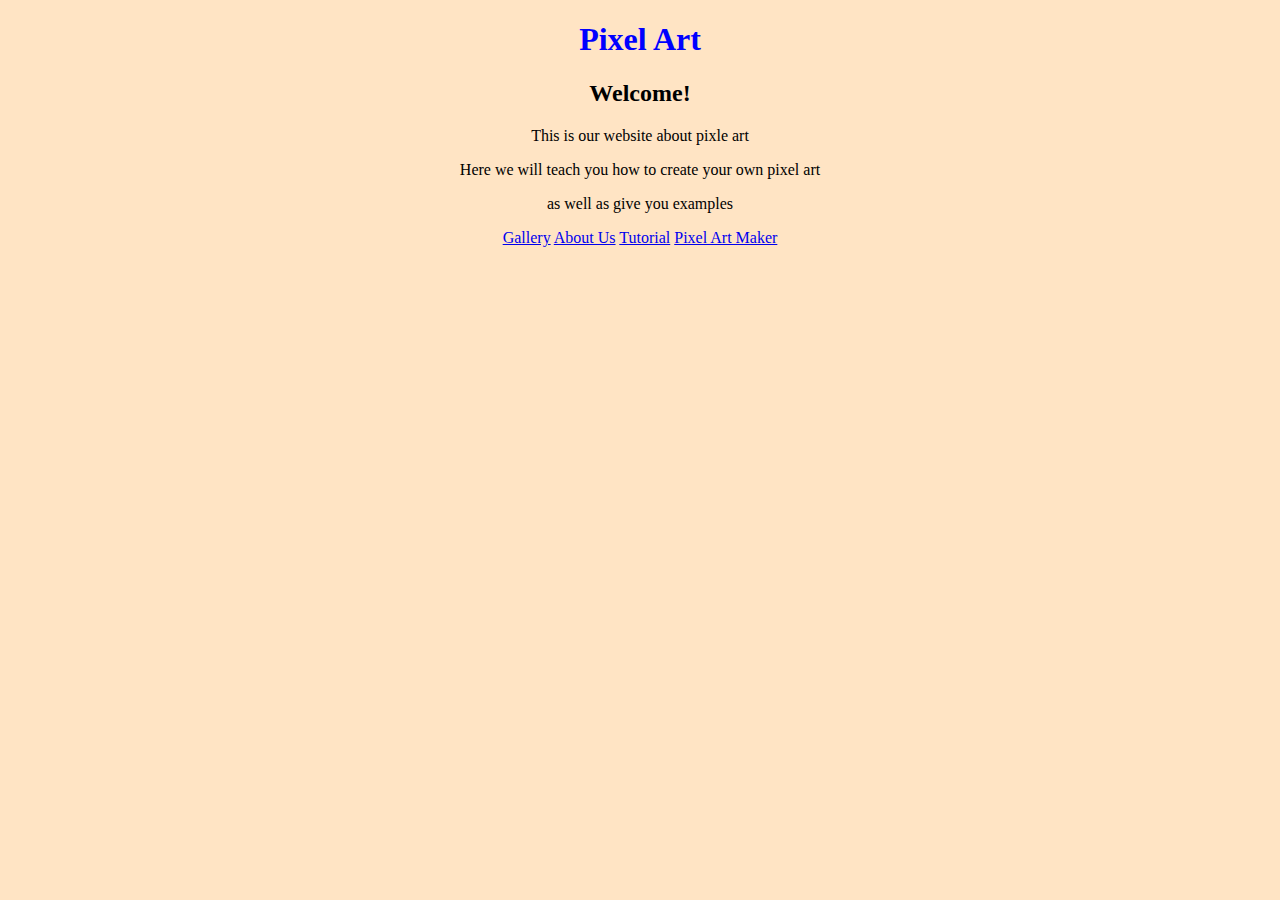
<file: index.html>
<!DOCTYPE html>
<html lang="en">
<head>
    <meta charset="UTF-8">
    <meta name="viewport" content="width=device-width, initial-scale=1.0">
    <title>Home</title>
    <link rel="stylesheet" href="style.css">
</head>
<body>
    <div>
       
        <h1>Pixel Art</h1> 
       <h2>Welcome!</h2>
       <p> This is our website about pixle art </p>
       <p> Here we will teach you how to create your own pixel art </p>
       <p> as well as give you examples </p>
      
    </div>

    <div class="links">
        
        <a href="gallery.html">Gallery</a>
        <a href="aboutUs.html">About Us</a>
        <a href="tutorial.html">Tutorial</a>
        <a href="pixelartmaker.html">Pixel Art Maker</a>
   
    </div>
</body>
</html>
</file>
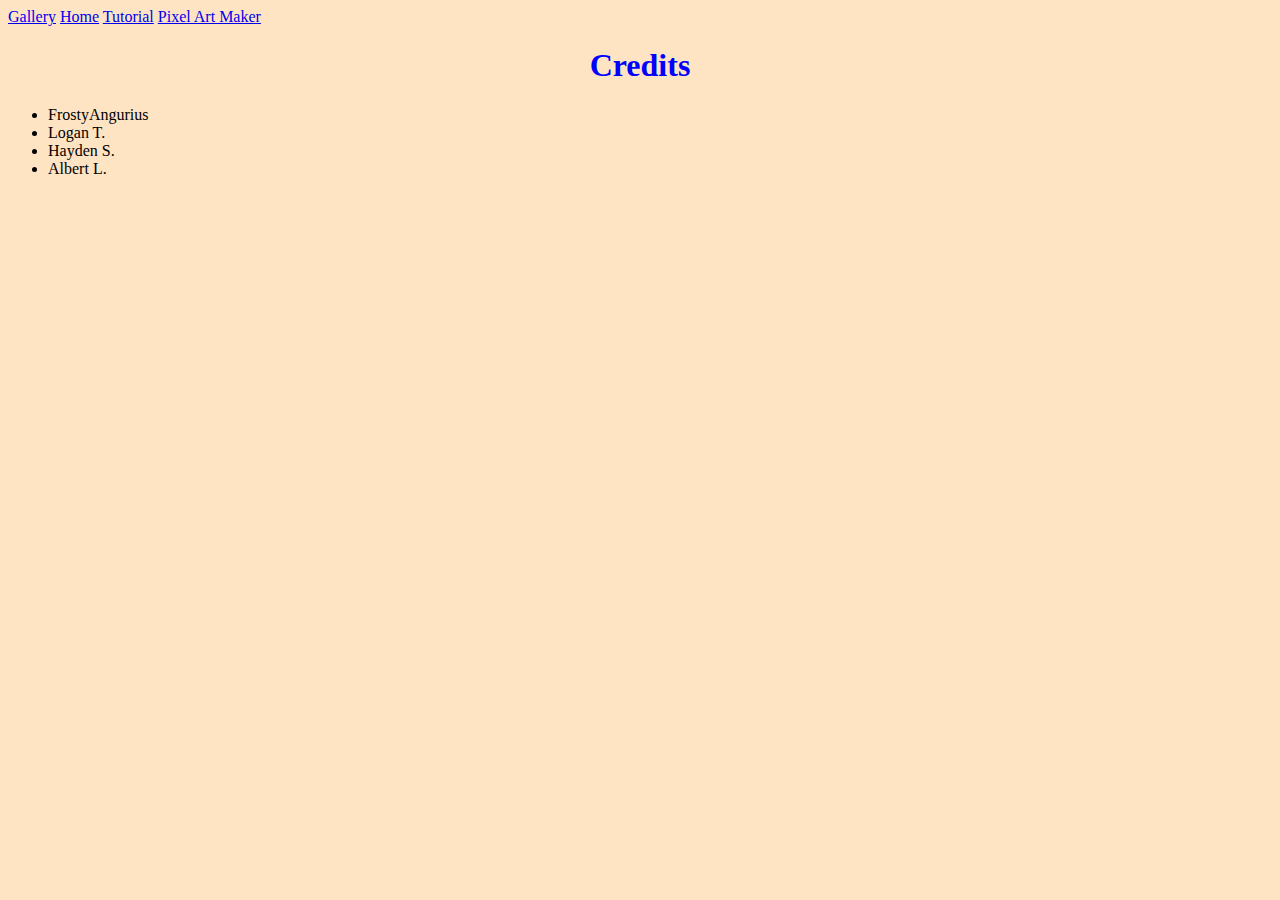
<file: aboutUs.html>
<!DOCTYPE html>
<html lang="en">
<head>
    <meta charset="UTF-8">
    <meta name="viewport" content="width=device-width, initial-scale=1.0">
    <title>About Us</title>
    <link rel="stylesheet" href="style.css">
</head>
<body>
    <a href="gallery.html">Gallery</a>
    <a href="index.html">Home</a>
    <a href="tutorial.html">Tutorial</a>
    <a href="pixelartmaker.html">Pixel Art Maker</a>
    <h1>Credits</h1>
    <ul>
        <li> FrostyAngurius
        <li> Logan T.
        <li> Hayden S.
        <li> Albert L.
    </ul>        
</body>
</html>
</file>
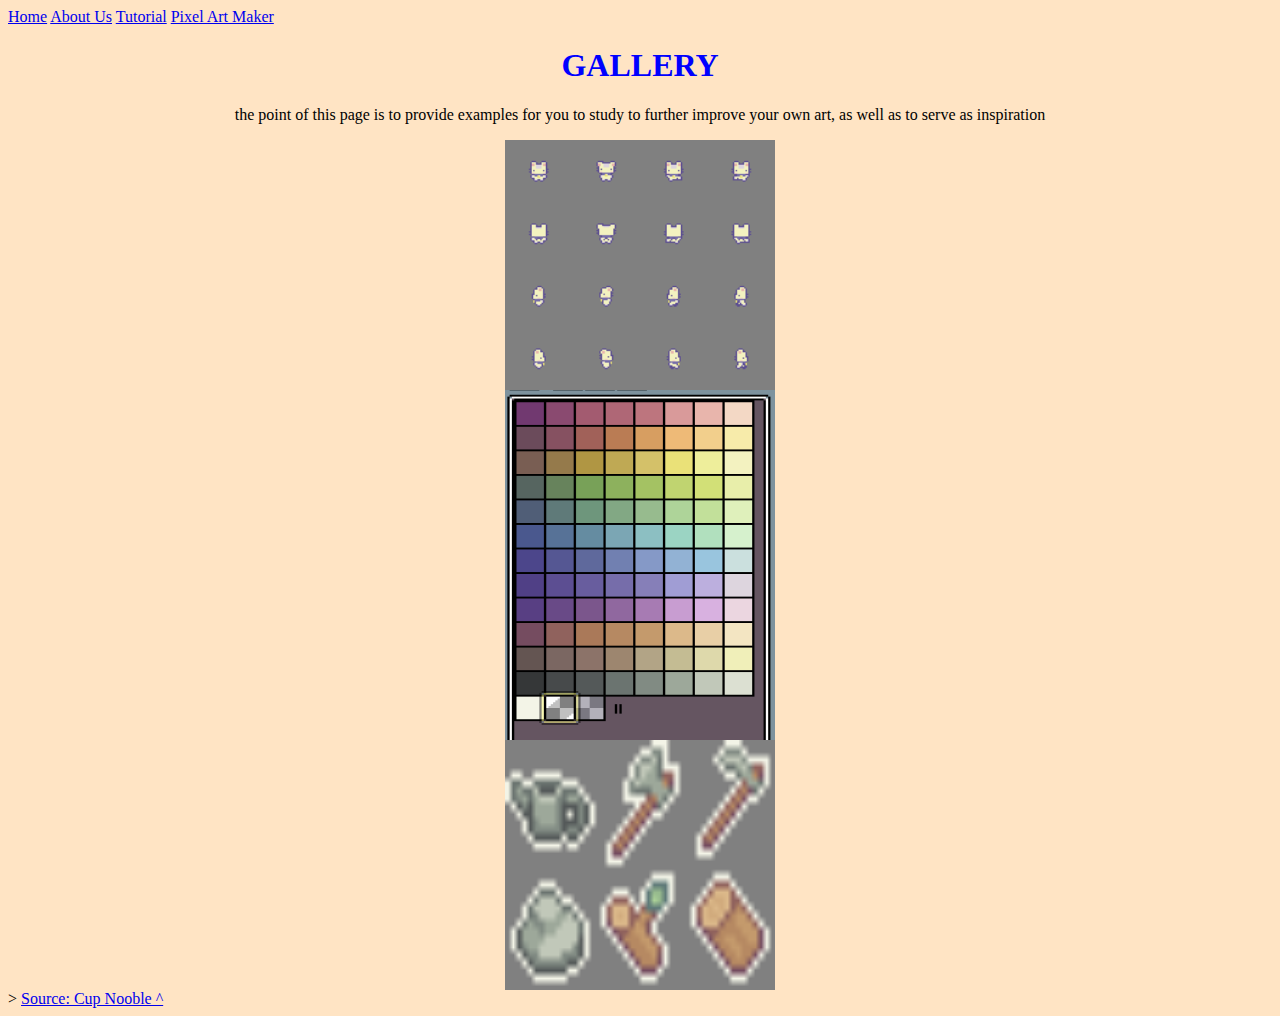
<file: gallery.html>
<!DOCTYPE html>
<html lang="en">
<head>
    <meta charset="UTF-8">
    <meta name="viewport" content="width=device-width, initial-scale=1.0">
    <title>GALLERY</title>
    <link rel="stylesheet" href="style.css">
</head>
<body>
    <a href="index.html">Home</a>
    <a href="aboutUs.html">About Us</a>
    <a href="tutorial.html">Tutorial</a> 
    <a href="pixelartmaker.html">Pixel Art Maker</a>
    <h1> GALLERY </h1>

    <p> the point of this page is to provide examples for you to study to further improve your own art, as well as to serve as inspiration </p>



<img class="character" src= galleryIMGs/Character.png alt=" a sprite sheet of a character in pixel art "> 
<img class="palette" src= galleryIMGs/Palette.png alt=" a grid of colors useful as a pallete">
<img class="character" src="galleryIMGs/Tools.png" alt="a series of pixel art tools">>
<a href="https://cupnooble.itch.io/">Source: Cup Nooble  ^</a>


</body>
</html>
</file>
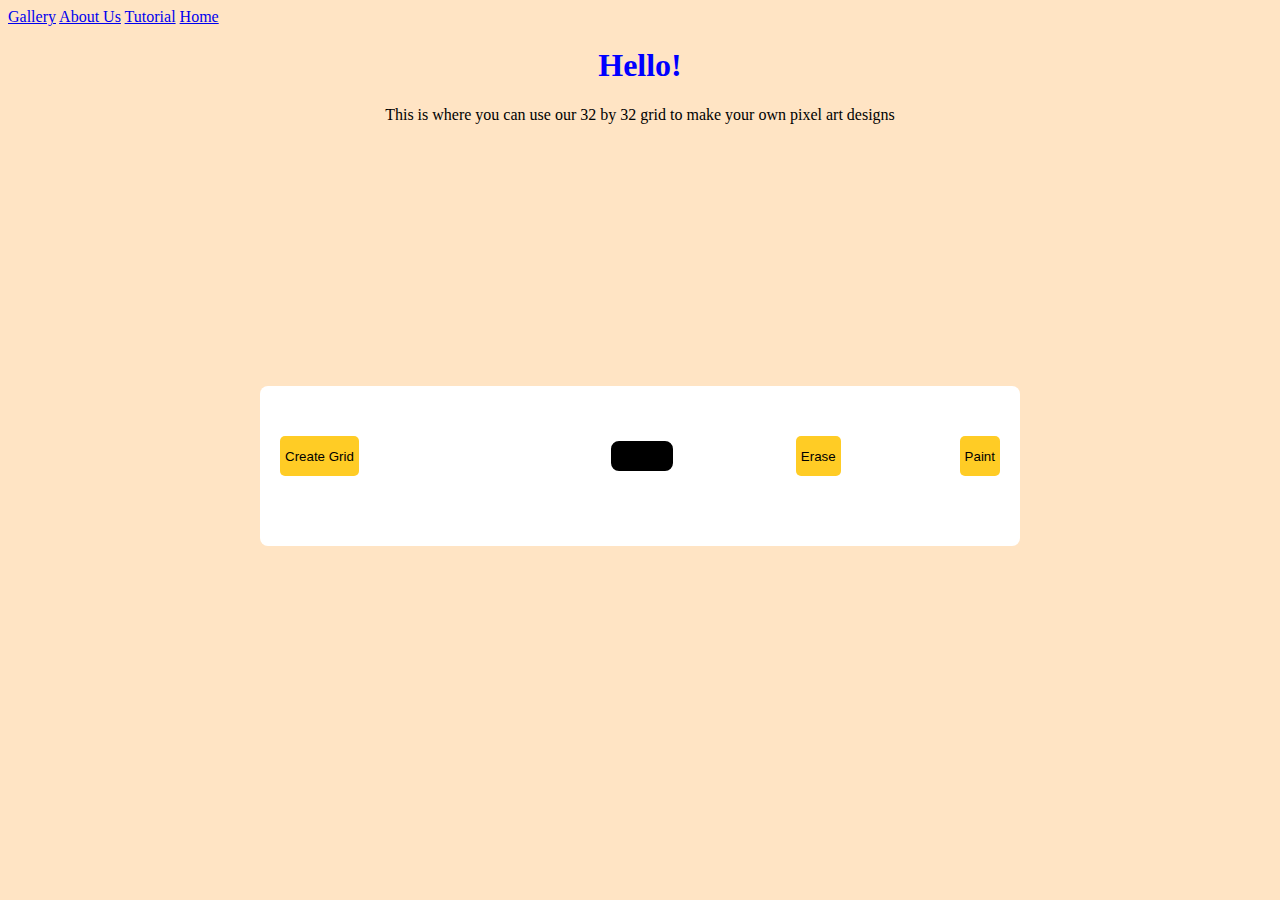
<file: pixelartmaker.html>
<!DOCTYPE html>
<html lang="en">
  <head>
    <meta name="viewport" content="width=device-width, initial-scale=1.0" >
    <title>Pixel Art Generator</title>
    <!-- Stylesheet -->
    <link rel="stylesheet" href="style.css" >
  </head>
  <body>
    <a href="gallery.html">Gallery</a>
    <a href="aboutUs.html">About Us</a>
    <a href="tutorial.html">Tutorial</a>
    <a href="index.html">Home</a>
    <h1>Hello!</h1>
    <p>This is where you can use our 32 by 32 grid to make your own pixel art designs </p>
    
    <div class="wrapper">
      <div class="options">
        <div class="opt-wrapper">
          <button id="submit-grid">Create Grid</button>
          <button class="purge" id="clear-grid"></button>
          <input type="color" id="color-input" >
          <button id="erase-btn">Erase</button>
          <button id="paint-btn">Paint</button>
        </div>
      </div>
      <div class="container"></div>
    </div>
    <!-- Script -->
    <script src="script.js"></script>
  </body>
</html>
</file>
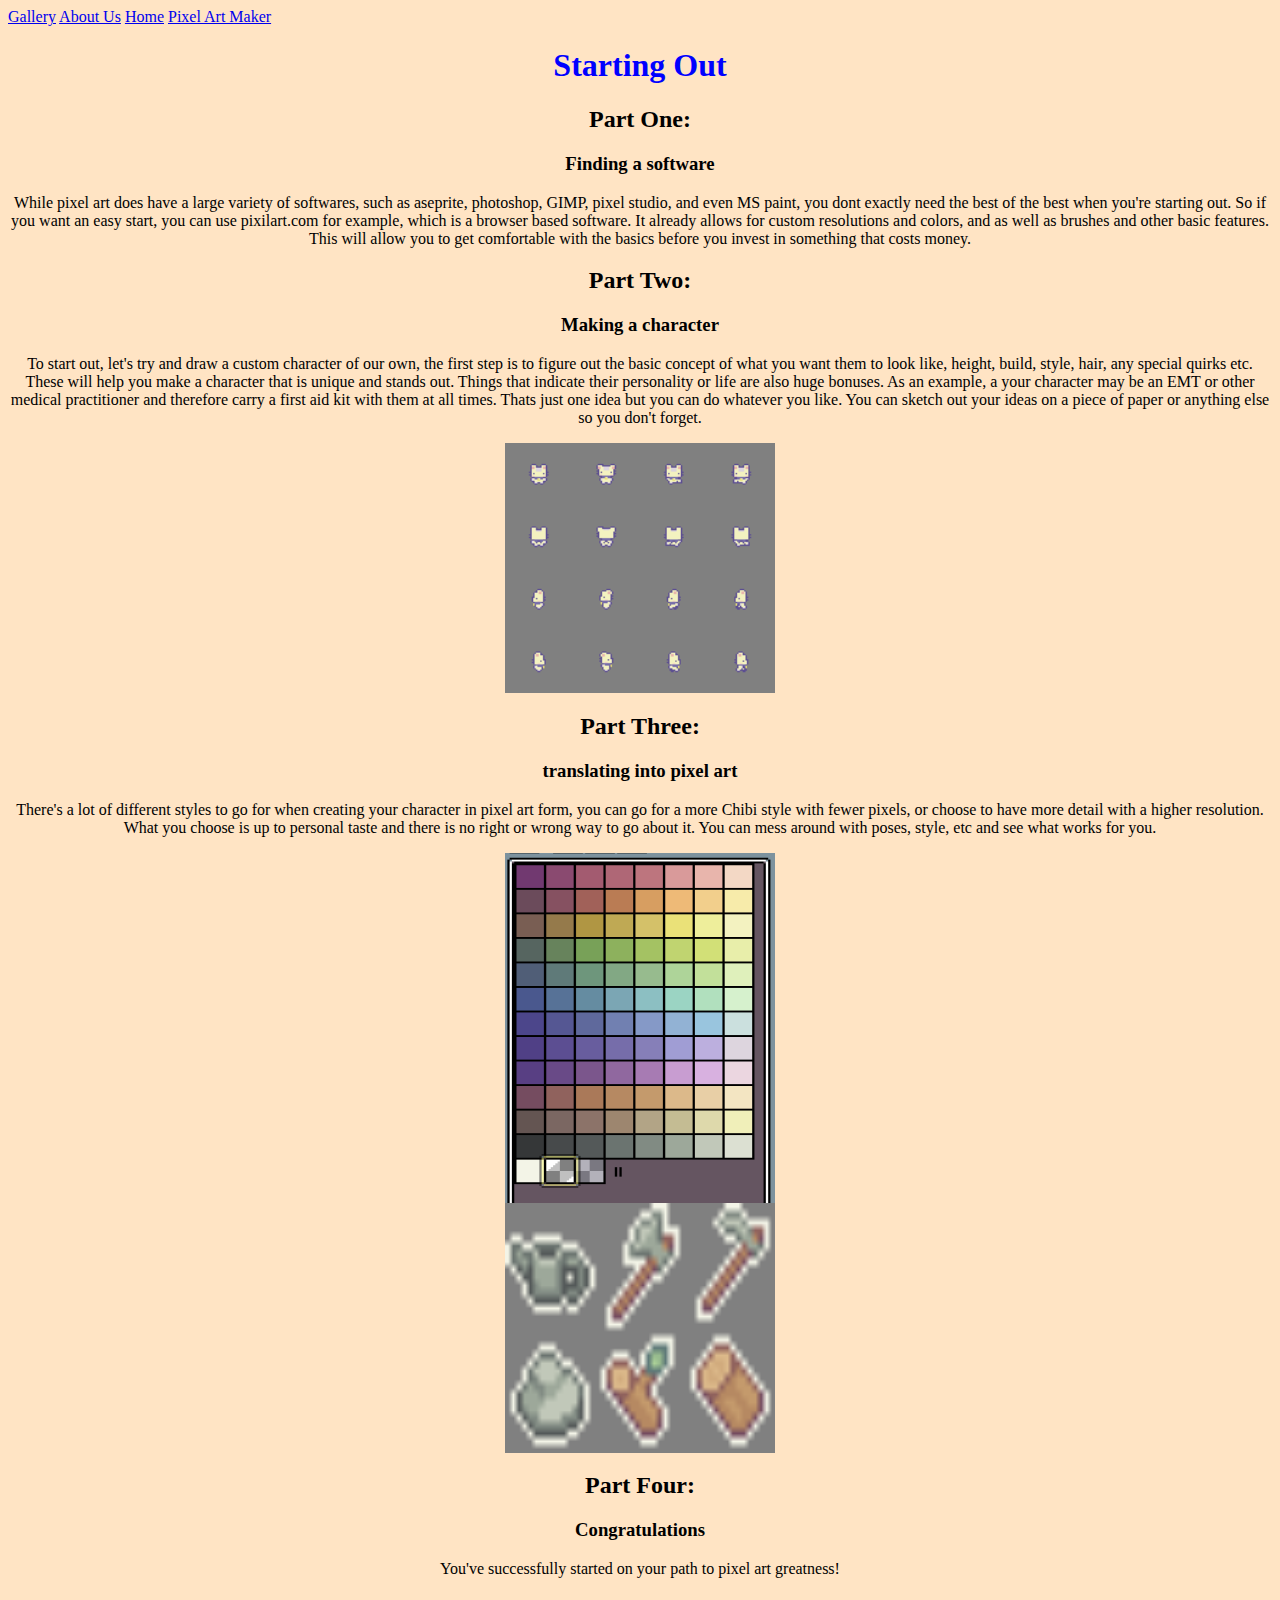
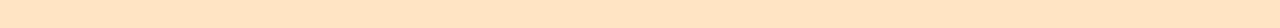
<file: tutorial.html>
<!DOCTYPE html>
<html lang="en">
<head>
    <meta charset="UTF-8">
    <meta name="viewport" content="width=device-width, initial-scale=1.0">
    <title>Document</title>
    <link rel="stylesheet" href="style.css">
</head>
<body>
        <a href="gallery.html">Gallery</a>
        <a href="aboutUs.html">About Us</a> 
        <a href="index.html"> Home</a>
        <a href="pixelartmaker.html">Pixel Art Maker</a>

  <h1> Starting Out </h1>
  <h2> Part One: </h2>
    <h3>Finding a software </h3>
    <p> While pixel art does have a large variety of softwares, such as aseprite, photoshop, GIMP, pixel studio, and even MS paint,
         you dont exactly need the best of the best when you're starting out. So if you want an easy start, you can use pixilart.com 
         for example, which is a browser based software. It already allows for custom resolutions and colors, and as well as brushes 
         and other basic features. This will allow you to get comfortable with the basics before you invest in something that costs money. </p>

    <h2>Part Two:</h2>
    <h3>Making a character</h3>
    <!-- the basic of making a character-->
    <p>To start out, let's try and draw a custom character of our own, the first step is to figure out the basic concept of what you want them to look like, height, build, style, hair, any special quirks etc. These will help you make a character that is unique and stands out. Things that indicate their personality or life are also huge bonuses. As an example, a your character may be an EMT or other medical practitioner and therefore carry a first aid kit with them at all times. Thats just one idea but you can do whatever you like. You can sketch out your ideas on a piece of paper or anything else so you don't forget. </p>
    
    <img class="character" src= galleryIMGs/Character.png alt=" a sprite sheet of a character in pixel art ">
    
    <h2>Part Three:</h2>
    <h3>translating into pixel art </h3>
    <!-- write abou adding character detail e.g. holding tools, finding a color pallet, etc-->
    
    <p> There's a lot of different styles to go for when creating your character in pixel art form, you can go for a more Chibi style with fewer pixels, or choose to have more detail with a higher resolution. What you choose is up to personal taste and there is no right or wrong way to go about it. You can mess around with poses, style, etc and see what works for you.
      </p>
    <img class="palette" src= galleryIMGs/Palette.png alt=" a grid of colors useful as a pallete">
<img class="character" src="galleryIMGs/Tools.png" alt="a series of pixel art tools">

      <h2>Part Four:</h2>
<h3>Congratulations</h3>
<!-- Talk about how they completed the bear minmum and how they can add more things like enviroment, other characters, etc-->
      <p> You've successfully started on your path to pixel art greatness!</p>





      <p class="nosee"> You can not see me</p>


</body>
</html>
</file>
<file: style.css>
h1 {

    color:blue;
    text-align: center;
    
}
h2 {
text-align: center;

}

body {
    background: bisque;
  
  }


a:hover {
color:darkblue;
text-decoration-style: dashed;

}

p {
text-align: center;


}


.links {
    text-align: center;

}

.character {
display: flex;
background-color: gray;
width: 270px;
height: 250px;
flex-wrap: wrap;
margin-left: auto;
margin-right: auto;
}

.palette {
    display: flex;
    background-color: gray;
    width: 270px;
    height: 350px;
    flex-wrap: wrap;
    margin-left: auto;
  margin-right: auto;
    }

h3 {

text-align: center;


}


.nosee {

color: bisque;


}




.wrapper {

background-color: white;
background-color: #ffffff;
  width: 80vmin;
  position: absolute;
  transform: translate(-50%, -40%);
  top: 50%;
  left: 50%;
  padding: 50px 20px;
  border-radius: 8px;


} 

label {
    display: block;
  }
  span {
    position: relative;
    font-size: 22px;
    bottom: -1px;
  }
  .opt-wrapper {
    display: flex;
    justify-content: space-between;
    margin-bottom: 20px;
    gap: 10px;
  }
  button {
    background-color: #ffcc25;
    border: none;
    border-radius: 5px;
    padding: 5px;
  }
  .purge {
    background-color: white;
  }
  input[type="color"] {
    -webkit-appearance: none;
    -moz-appearance: none;
    appearance: none;
    background-color: transparent;
    width: 70px;
    height: 40px;
    border: none;
    cursor: pointer;
  }
  input[type="color"]::-webkit-color-swatch {
    border-radius: 8px;
    border: 4px solid #000000;
  }
  input[type="color"]::-moz-color-swatch {
    border-radius: 8px;
    border: 4px solid #000000;
  }
  .gridCol {
    height: 1em;
    width: 1em;
    border: 1px solid #ddd;
  }
  .gridRow {
    display: flex;
  }
  @media only screen and (max-width: 768px) {
    .gridCol {
      height: 0.8em;
      width: 0.8em;
    }
  }
</file>
